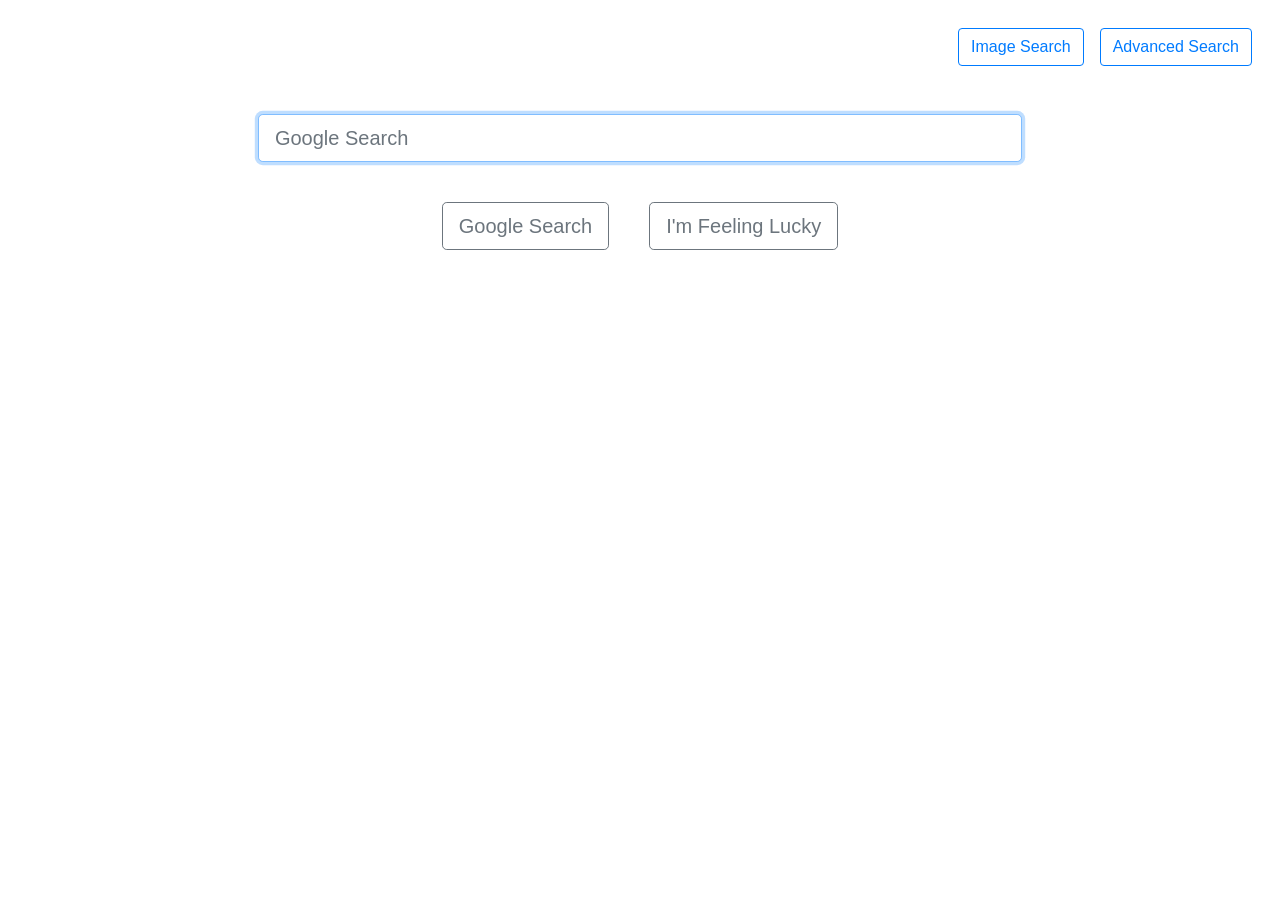
<file: search/index.html>
<!DOCTYPE html>
<html lang="en">
    <head>
        <meta name="viewport" content="width=device-width, initial-scale=1.0">
        <title>Google Search</title>
        <link rel="stylesheet" href="https://stackpath.bootstrapcdn.com/bootstrap/4.5.0/css/bootstrap.min.css" integrity="sha384-9aIt2nRpC12Uk9gS9baDl411NQApFmC26EwAOH8WgZl5MYYxFfc+NcPb1dKGj7Sk" crossorigin="anonymous">
    </head>

    <body>
        <div class="row justify-content-end" style="margin:20px">
            <a href="image.html" class="btn btn-outline-primary" style="margin:8px">Image Search</a>
            <a href="advanced_search.html" class="btn btn-outline-primary" style="margin:8px">Advanced Search</a>
        </div>
        <form action="https://www.google.com/search" method="get">
            <div class="row justify-content-center">
                <input class="col-7 form-control form-control-lg" autocomplete="off" autofocus placeholder="Google Search" type="search" name="q" style="margin: 20px">
            </div>
            <div class="row justify-content-center">
                <input class="btn btn-outline-secondary btn-lg" type="submit" value="Google Search" style="margin: 20px"></input>
                <input class="btn btn-outline-secondary btn-lg" type="submit" name="btnI" value="I'm Feeling Lucky" style="margin: 20px"></input>
            </div>    
        </form>
    </body>
</html>
</file>
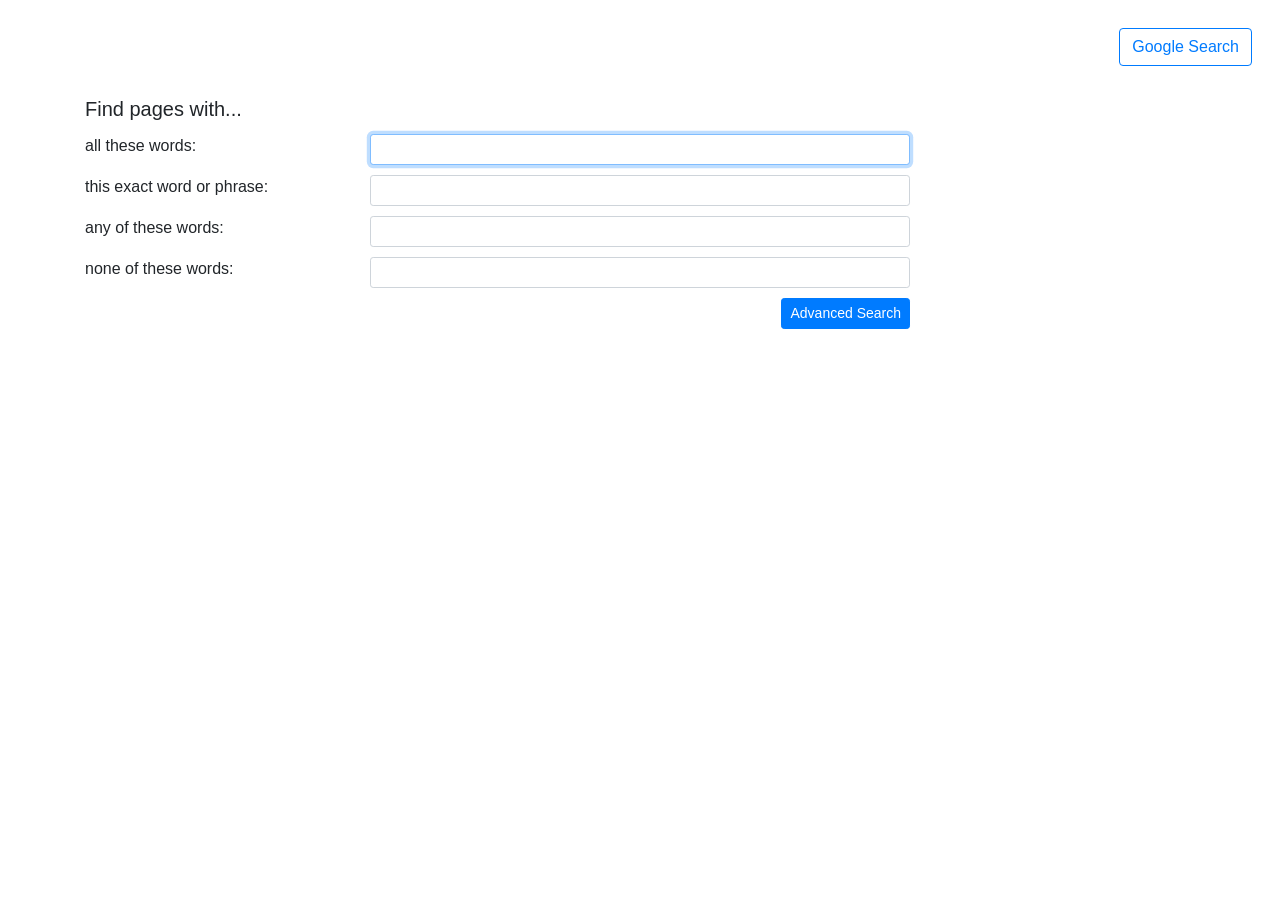
<file: search/advanced_search.html>
<!DOCTYPE html>
<html lang="en">
    <head>
        <meta name="viewport" content="width=device-width, initial-scale=1.0">
        <title>Google Advanced Search</title>
        <link rel="stylesheet" href="https://stackpath.bootstrapcdn.com/bootstrap/4.5.0/css/bootstrap.min.css" integrity="sha384-9aIt2nRpC12Uk9gS9baDl411NQApFmC26EwAOH8WgZl5MYYxFfc+NcPb1dKGj7Sk" crossorigin="anonymous">
        <link rel="stylesheet" href="style.css">
    </head>

    <body>
        <div class="row justify-content-end" style="margin:20px">
            <a href="index.html" class="btn btn-outline-primary" style="margin:8px">Google Search</a>
        </div>

        <div class="container">
            <div class="row" style="font-size: 20px">
                <div class="col">
                    Find pages with...
                </div>
            </div>

            <form action="https://www.google.com/search" method="get">
            <div class="row margin">
                <div class="col">
                    all these words:
                </div>
                <div class="col-6">
                    <input type="search" class="form-control form-control-sm" autocomplete="off" autofocus name="as_q">
                </div>
                <div class="col"></div>
            </div>

            <div class="row margin">
                <div class="col">
                    this exact word or phrase:
                </div>
                <div class="col-6">
                    <input type="search" class="form-control form-control-sm" autocomplete="off" name="as_epq">
                </div>
                <div class="col"></div>
            </div>

            <div class="row margin">
                <div class="col">
                    any of these words:
                </div>
                <div class="col-6">
                    <input type="search" class="form-control form-control-sm" autocomplete="off" name="as_oq">
                </div>
                <div class="col"></div>
            </div>

            <div class="row margin">
                <div class="col">
                    none of these words:
                </div>
                <div class="col-6">
                    <input type="search" class="form-control form-control-sm" autocomplete="off" name="as_eq">
                </div>
                <div class="col"></div>
            </div>

            <div class="row margin">
                <div class="col"></div>
                <div class="col-6 row justify-content-end">
                    <input class="btn btn-primary btn-sm" type="submit" value="Advanced Search"></input>
                </div>
                <div class="col"></div>
            </div>
        </form>                
    </body>
</html>
</file>
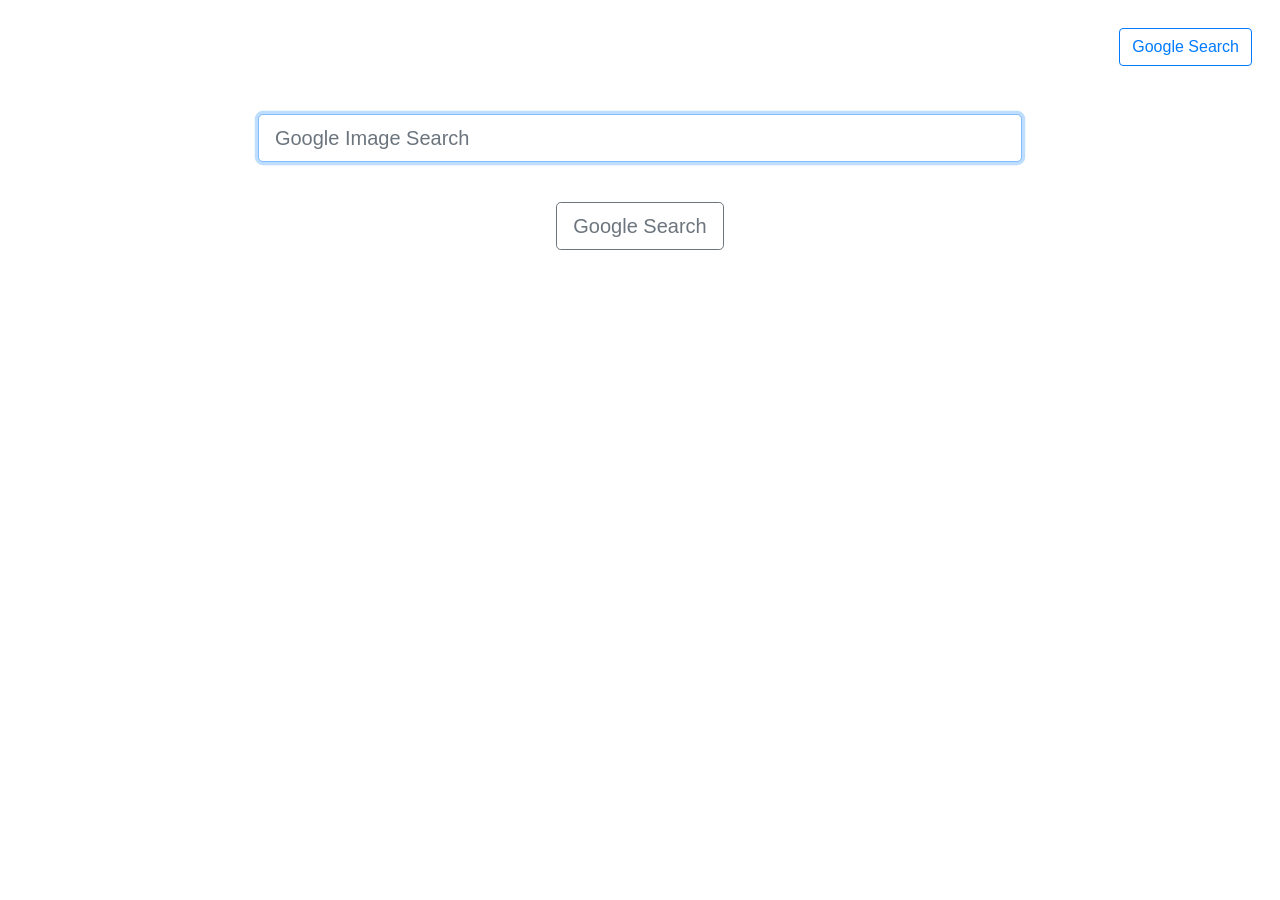
<file: search/image.html>
<!DOCTYPE html>
<html lang="en">
    <head>
        <meta name="viewport" content="width=device-width, initial-scale=1.0">
        <title>Google Image Search</title>
        <link rel="stylesheet" href="https://stackpath.bootstrapcdn.com/bootstrap/4.5.0/css/bootstrap.min.css" integrity="sha384-9aIt2nRpC12Uk9gS9baDl411NQApFmC26EwAOH8WgZl5MYYxFfc+NcPb1dKGj7Sk" crossorigin="anonymous">
    </head>

    <body>
        <div class="row justify-content-end" style="margin:20px">
            <a href="index.html" class="btn btn-outline-primary" style="margin:8px">Google Search</a>
        </div>
        <form action="https://google.com/search" method="get">
        <div class="row justify-content-center">
            <input class="col-7 form-control form-control-lg" autocomplete="off" autofocus placeholder="Google Image Search" type="search" name="q" style="margin: 20px">
            <input type="hidden" id="picture" name="udm" value="2">
        </div>
        <div class="row justify-content-center">
            <input class="btn btn-outline-secondary btn-lg" type="submit" value="Google Search" style="margin: 20px"></input>
        </div>
    </body>
</html>
</file>
<file: search/style.css>
.indent {
    text-indent: 40px;
}

.margin {
    margin-top: 10px;
    margin-bottom: 10px;
}
</file>
